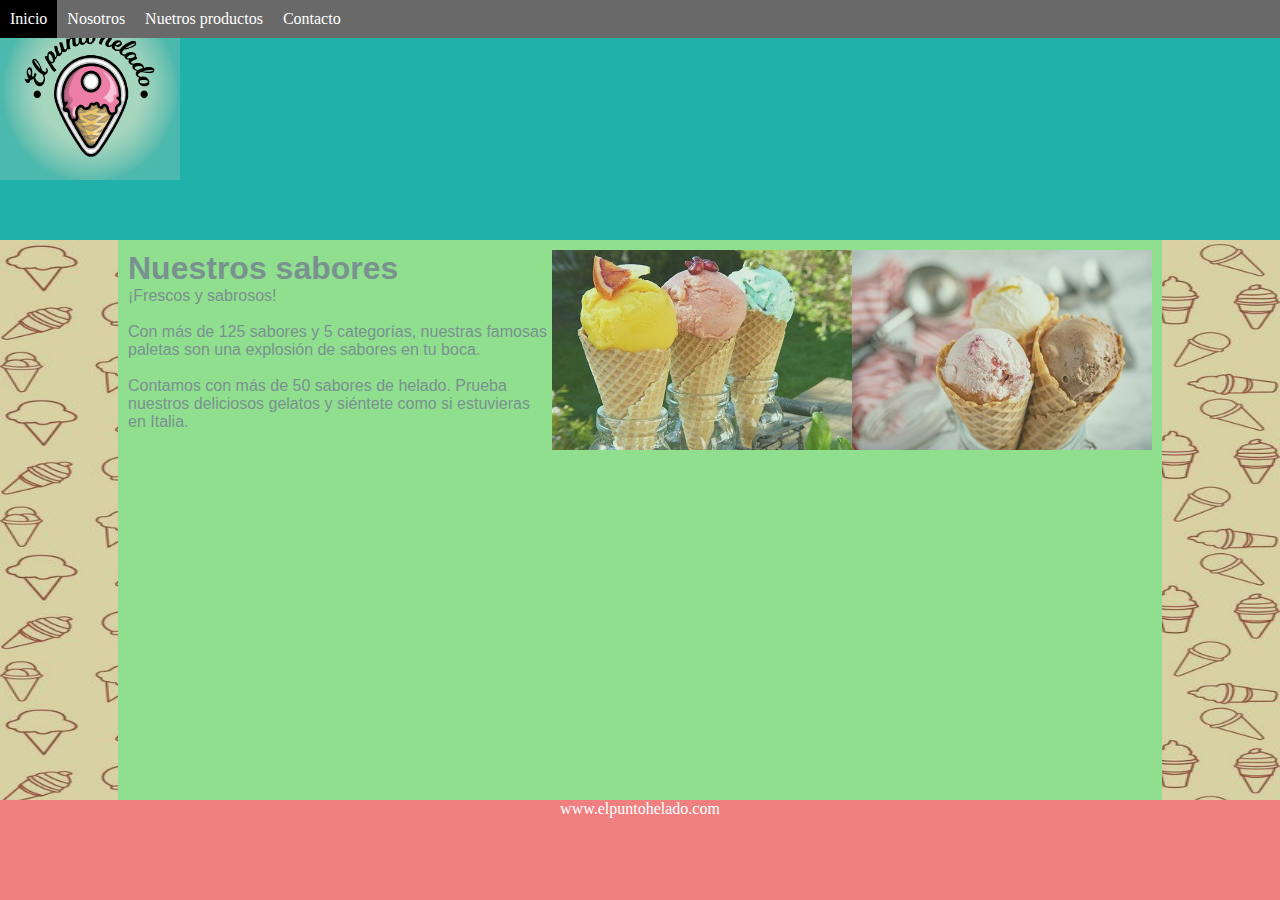
<file: Practica 8/index.html>
<!DOCTYPE html>
<html lang="en">
<head>
    <meta charset="UTF-8">
    <meta http-equiv="X-UA-Compatible" content="IE=edge">
    <meta name="viewport" content="width=device-width, initial-scale=1.0">
    <title>Practica 8</title>
    <link rel="stylesheet" href="css/style.css">
</head>
<body>
    <div id="encabezado">
        <div id="mrnu">
            <ul>
                <li><a href="">Inicio</a></li>
                <li><a href="nosotros.html">Nosotros</a></li>
                <li><a href="productos.html">Nuetros productos</a></li>
                <li><a href="contacto.html">Contacto</a></li>
            </ul>
        </div>
    </div>

    <div class="areaPrincipal">
        <div id="datos">
            <img src="img/contenido.jpg" hspace="5" vspace="5" style="float: right;">
            <img src="img/contenido2.jpg" hspace="5" vspace="5" style="float: right;">
            <h1>Nuestros sabores</h1>
            <p>¡Frescos y sabrosos!</p>
            <br>
            <p>Con más de 125 sabores y 5 categorías, nuestras famosas paletas son una explosión de sabores en tu boca.</p>
            <br>
            <p>Contamos con más de 50 sabores de helado. Prueba nuestros deliciosos gelatos y siéntete como si estuvieras en Italia.</p>
        </div>
    </div>
    <div class="piePagina">
        <center><p>www.elpuntohelado.com</p></center>
    </div>
</body>
</html>
</file>
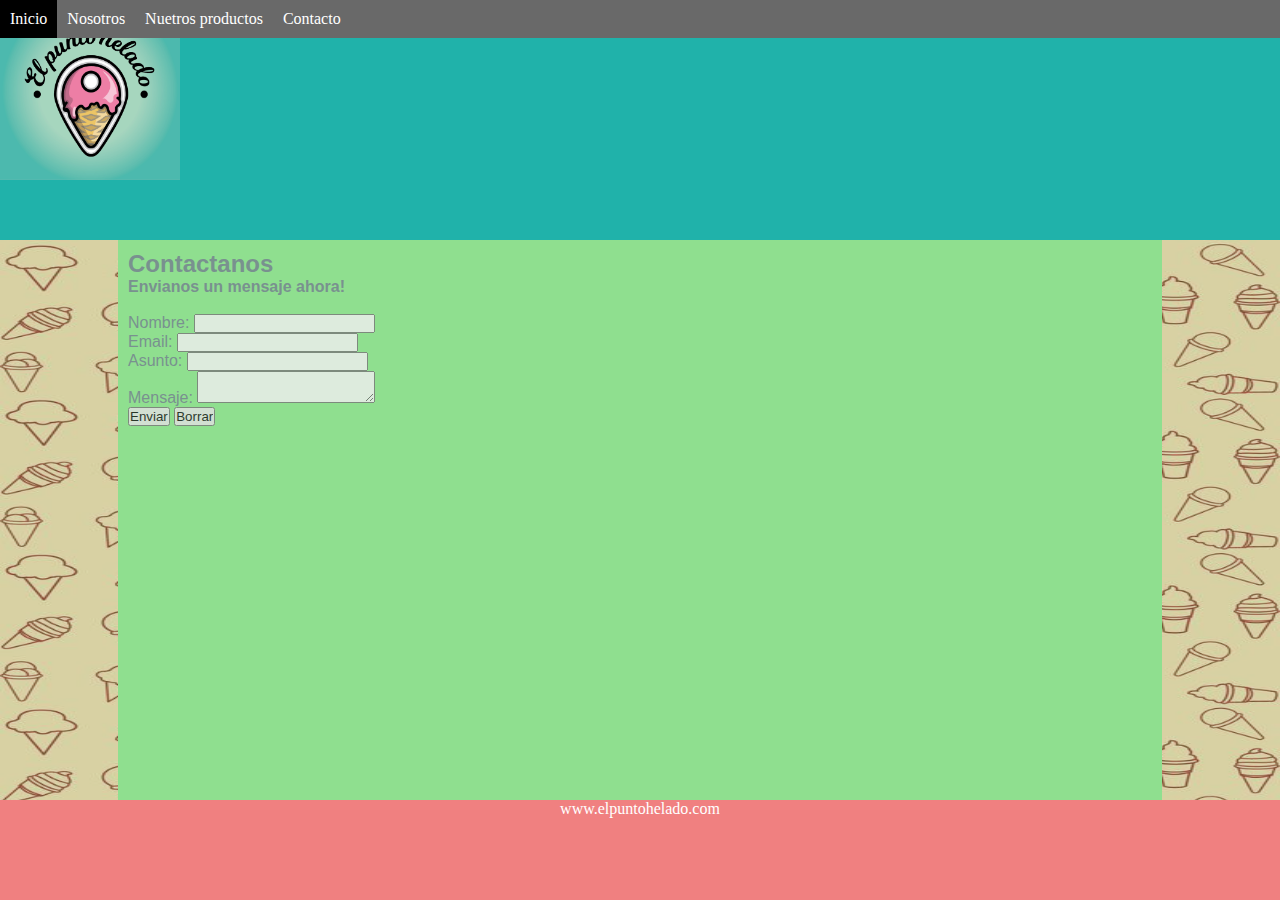
<file: Practica 8/contacto.html>
<!DOCTYPE html>
<html lang="en">
<head>
    <meta charset="UTF-8">
    <meta http-equiv="X-UA-Compatible" content="IE=edge">
    <meta name="viewport" content="width=device-width, initial-scale=1.0">
    <title>Contacto</title>
    <link rel="stylesheet" href="css/style.css">
</head>
<body>
    <div id="encabezado">
        <div id="mrnu">
            <ul>
                <li><a href="index.html">Inicio</a></li>
                <li><a href="nosotros.html">Nosotros</a></li>
                <li><a href="productos.html">Nuetros productos</a></li>
                <li><a href="">Contacto</a></li>
            </ul>
        </div>
    </div>

    <div class="areaPrincipal">
        <div id="datos">
            <h2>Contactanos</h2>
        <div">
			<h4>Envianos un mensaje ahora!</h4>
            <br>
            <div>
				<form metodo="post" nombre="contacto" accion="#">
					<label for="autor">Nombre:</label> <input type="text" id="autor" name="autor" class="requerimientos" />
					<div class="h10"></div>
					<label for="email">Email:</label> <input type="text" class="validarEmail" name="email" id="email" />
					<div class="h10"></div>
					<label for="asunto">Asunto:</label> <input type="text" class="validarAsunto" name="asunto" id="asunto"/>
					<div class="h10"></div>
					<label for="text">Mensaje:</label> <textarea id="text" name="text" rows="0" cols="0" class="requerimiento"></textarea>
					<div class="h10"></div>
					<input type="submit" value="Enviar" id="submit" name="submit" class="submit_btn float_e" />
					<input type="reset" value="Borrar" id="reset" name="reset" class="submit_btn float_b" />

				</form>
            </div>
		</div>
        </div>
    </div>
    <div class="piePagina">
        <center><p>www.elpuntohelado.com</p></center>
    </div>
</body>
</html>
</file>
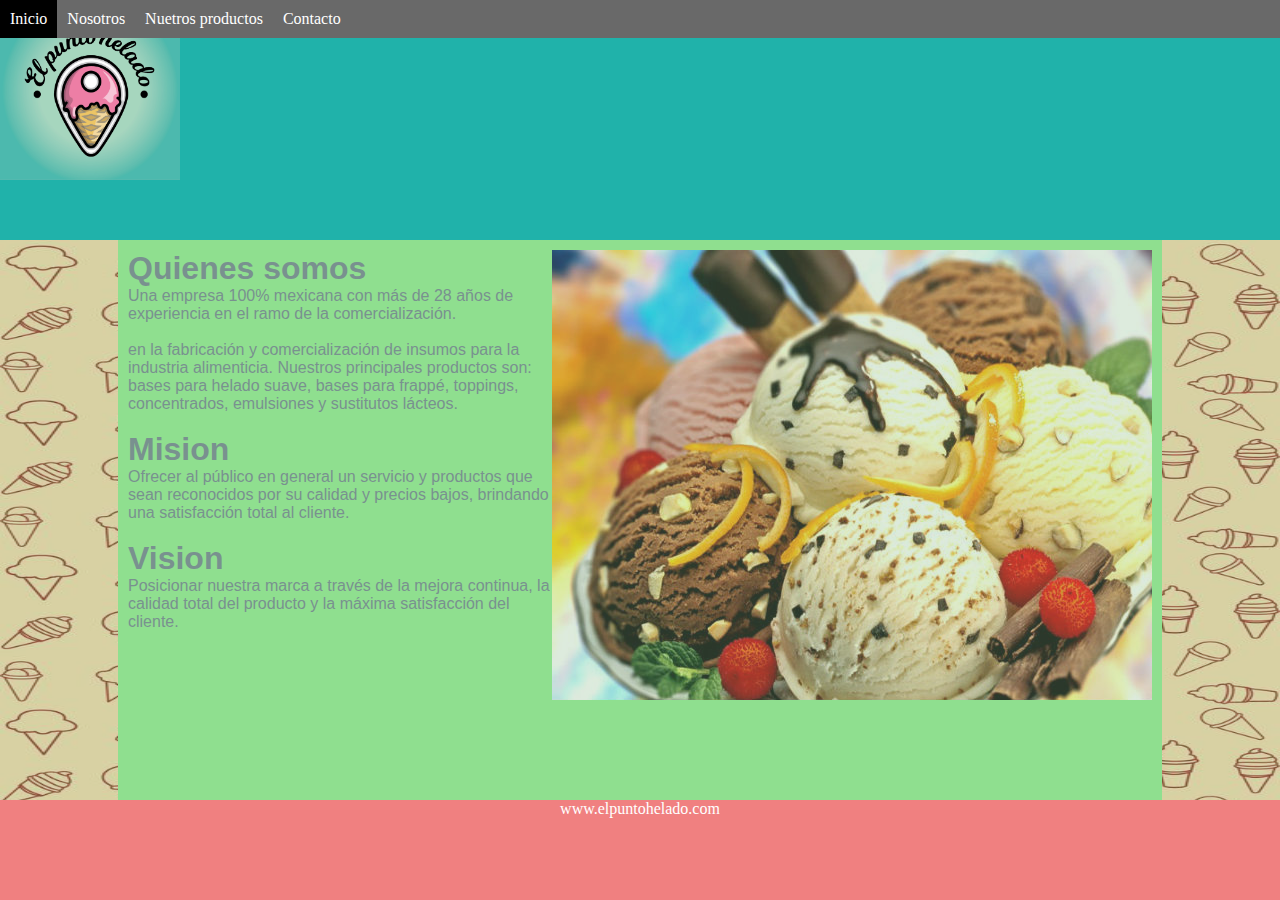
<file: Practica 8/nosotros.html>
<!DOCTYPE html>
<html lang="en">
<head>
    <meta charset="UTF-8">
    <meta http-equiv="X-UA-Compatible" content="IE=edge">
    <meta name="viewport" content="width=device-width, initial-scale=1.0">
    <title>Nosotros</title>
    <link rel="stylesheet" href="css/style.css">
</head>
<body>
    <div id="encabezado">
        <div id="mrnu">
            <ul>
                <li><a href="index.html">Inicio</a></li>
                <li><a href="">Nosotros</a></li>
                <li><a href="productos.html">Nuetros productos</a></li>
                <li><a href="contacto.html">Contacto</a></li>
            </ul>
        </div>
    </div>

    <div class="areaPrincipal">
        <div id="datos">
            <img src="img/nosotros1.jpg" hspace="5" vspace="5" style="float: right;">
            <h1>Quienes somos</h1>
            <p>Una empresa 100% mexicana con más de 28 años de experiencia en el ramo de la comercialización.</p>
            <br>
            <p>en la fabricación y comercialización de insumos para la industria alimenticia. Nuestros principales productos son: bases para helado suave, bases para frappé, toppings, concentrados, emulsiones y sustitutos lácteos.</p>
            <br>
            <h1>Mision</h1>
            <p>Ofrecer al público en general un servicio y productos que sean reconocidos por su calidad y precios bajos, brindando una satisfacción total al cliente.</p>
            <br>
            <h1>Vision</h1>
            <p>Posicionar nuestra marca a través de la mejora continua, la calidad total del producto y la máxima satisfacción del cliente.</p>
        </div>
    </div>
    <div class="piePagina">
        <center><p>www.elpuntohelado.com</p></center>
    </div>
</body>
</html>
</file>
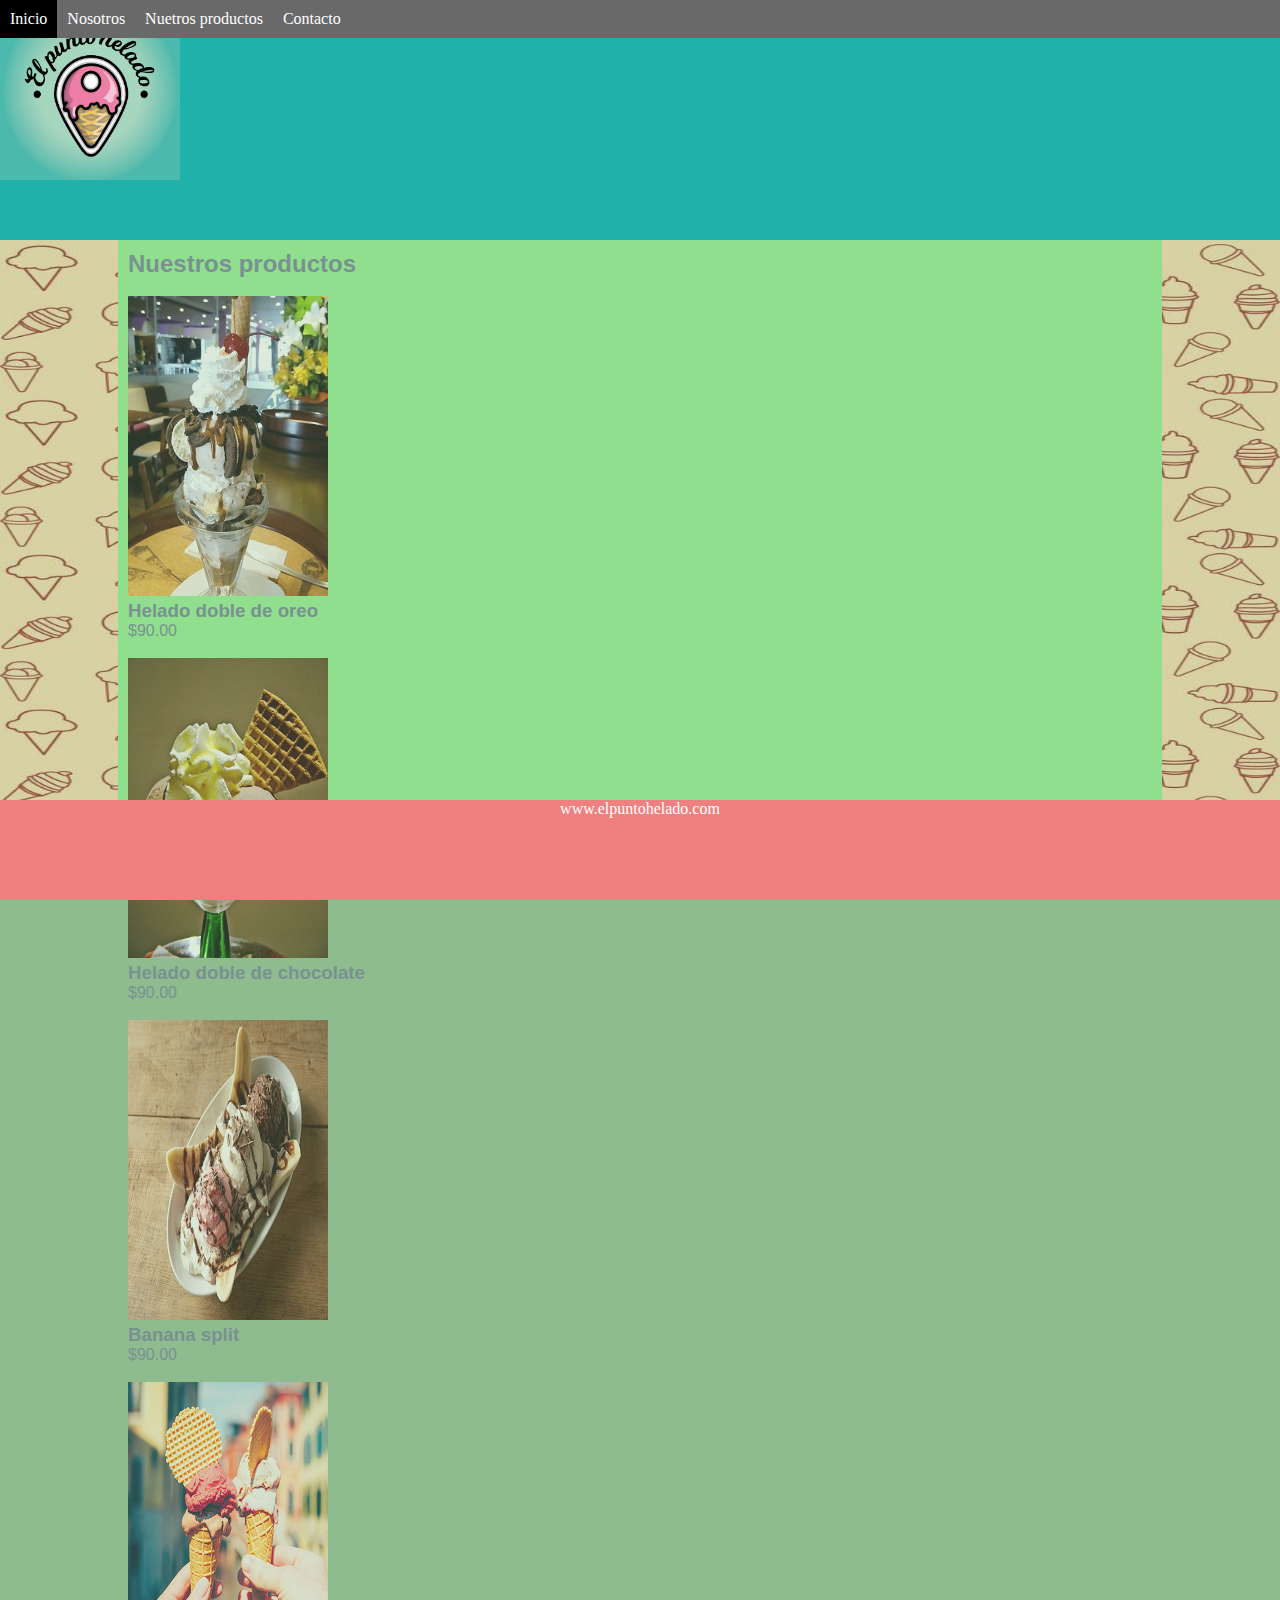
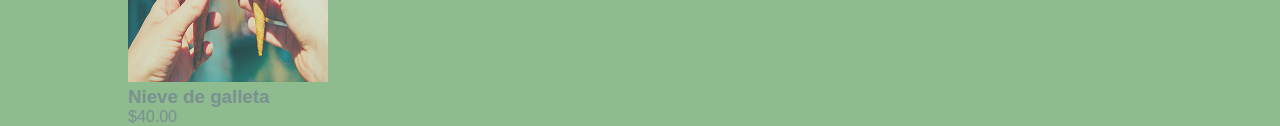
<file: Practica 8/productos.html>
<!DOCTYPE html>
<html lang="en">
<head>
    <meta charset="UTF-8">
    <meta http-equiv="X-UA-Compatible" content="IE=edge">
    <meta name="viewport" content="width=device-width, initial-scale=1.0">
    <title>Productos</title>
    <link rel="stylesheet" href="css/style.css">
</head>
<body>
    <div id="encabezado">
        <div id="mrnu">
            <ul>
                <li><a href="index.html">Inicio</a></li>
                <li><a href="nosotros.html">Nosotros</a></li>
                <li><a href="">Nuetros productos</a></li>
                <li><a href="contacto.html">Contacto</a></li>
            </ul>
        </div>
    </div>

    <div class="areaPrincipal">
        <div id="datos">
            <section class="NovidadesSection">
                <main class="mainDestacados">
                  <h2>Nuestros productos</h2>
                  <br>
                  <section class="Produtos">
                    <div class="produto">
                        <img src="img/producto1.jpg" alt="" class="produto__img">
                        <h3 class="produto__titulo">Helado doble de oreo</h3>
                        <spam class="produto__precio">$90.00</spam>
                    </div>
                    <br>
                    <div class="produto">
                        <img src="img/producto2.jpg" >
                      <div class="productoDescription">
                        <h3 class="produto__titulo">Helado doble de chocolate</h3>
                        <spam class="produto__precio">$90.00</spam>
                      </div>
                    </div>
                    <br>
                    <div class="produto">
                        <img src="img/producto3.jpg" alt="" class="produto__img">
                      <div class="productoDescription">
                        <h3 class="produto__titulo">Banana split</h3>
                        <spam class="produto__precio">$90.00</spam>
                      </div>
                    </div>
                    <br>
                    <div class="produto">
                        <img src="img/producto4.png" alt="" class="produto__img">
                     <div class="productoDescription">
                      <h3 class="produto__titulo">Nieve de galleta</h3>
                      <spam class="produto__precio">$40.00</spam>
                      </div>
                    </div>
                  </section>
                </main>
              </section>
        </div>
    </div>
    <div class="piePagina">
        <center><p>www.elpuntohelado.com</p></center>
    </div>
</body>
</html>
</file>
<file: Practica 8/css/style.css>
*{
    margin: 0;
    padding: 0;
}
body{
    background-color:darkseagreen;
}
.areaPrincipal{
    background-image: url("../img/fondo.jpg");
    background-repeat: no-repeat;
    width: 100%;
    height: auto;
    opacity: 0.7;
    background-size: 100% 100%;
}
#encabezado{
    background:lightseagreen;
    height: 240px;
    text-align: center;
    background-image: url("../img/logo.png");
    background-repeat: no-repeat;
    background-size: 180px 180px;
}
.piePagina{
    width: 100%;
    height: 100px;
    background: lightcoral;
    color: white;
    bottom: 0;
    position: fixed;
    left: 0;
}
#menu{
    height: 40px;
    position: relative;
    top: 200px;
}
ul{
    list-style-type: none;
    margin: 0;
    padding: 0;
    overflow: hidden;
    background-color: dimgray;
}
li{
    float: left;
}
li a{
    display: block;
    color: white;
    text-align: center;
    padding: 10px;
    text-decoration: none;
}
li a:hover{
    background-color: black;
}
#datos{
    width: 80%;
    background-color: lightgreen;
    height: 600px;
    margin: auto;
    opacity: 1;
    color: slategray;
    padding: 10px;
    font-family: 'Trebuchet MS', 'Lucida Sans Unicode', 'Lucida Grande', 'Lucida Sans', Arial, sans-serif;
}
</file>
